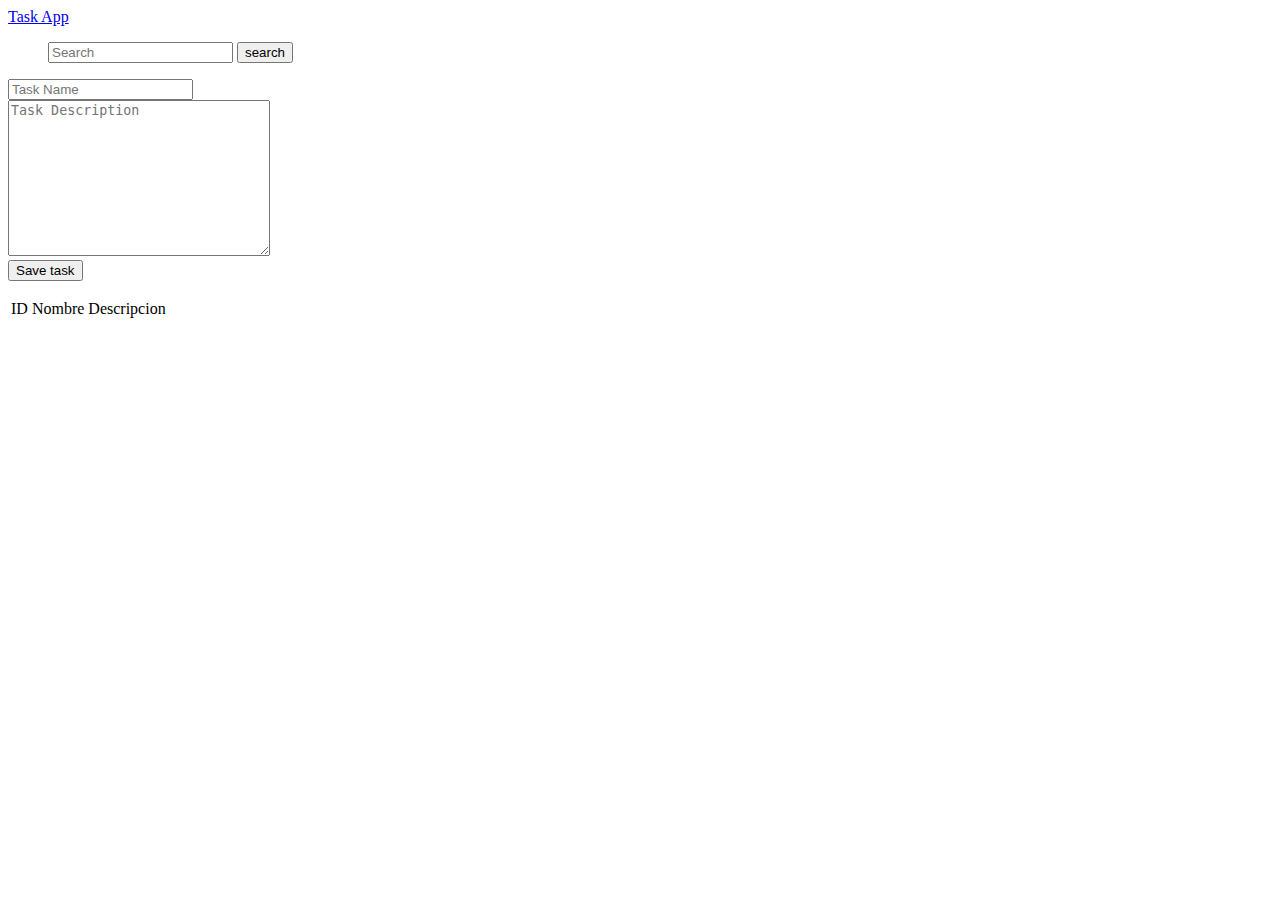
<file: Course-ajax/index.html>
<!DOCTYPE html>
<html lang="en">
<head>
    <meta charset="UTF-8">
    <meta name="viewport" content="width=device-width, initial-scale=1.0">
    <link rel="stylesheet" href="https://bootswatch.com/4/lux/bootstrap.min.css">
    <title>Task app</title>
</head>
<body>

    <nav class="navbar navbar-expand-lg navbar-dark bg-dark">
        <a href="#" class="navbar-brand">Task App</a>
        
        <ul class="navbar-nav ml-auto">
            <form class="form-inline my-2 my-lg-0">
                <input type="search" name="search" id="search" class="form-control mr-sm-2" placeholder="Search">
                <button class="btn btn-success my-2 my-sm-0" type="submit">
                    search
                </button>
            </form>
        </ul>
    </nav>

    <div class="container p-4">
        <div class="row">
            <div class="col-md-5">
                <div class="card">
                    <div class="card-body">
                        <form id="task-form">
                            <input type="hidden" id="taskId">
                            <div class="form-group">
                                <input type="text"  id="name" placeholder="Task Name" class="form-control">
                            </div>
                            <div class="form-group">
                                <textarea  id="description" cols="30" rows="10" 
                                class="form-control" placeholder="Task Description"></textarea>
                            </div>
                            <input type="submit" value="Save task"class="btn btn-primary btn-block text-center">
                        </form>
                    </div>
                </div>
            </div>
            <div class="col-md-7">
                <div class="card my-4" id="task-result">
                    <div class="card-body">
                        <ul id="container" ></ul>
                    </div>
                </div>
                <table class="table table-bordered table-sm">
                    <thead>
                        <tr>
                            <td>ID</td>
                            <td>Nombre</td>
                            <td>Descripcion</td>
                        </tr>
                    </thead>
                    <tbody id="tasks"></tbody>
                </table>
            </div>
        </div>
    </div>


    <script src="https://code.jquery.com/jquery-3.7.1.js"
     integrity="sha256-eKhayi8LEQwp4NKxN+CfCh+3qOVUtJn3QNZ0TciWLP4="
      crossorigin="anonymous"></script>
      <script src="js/app.js"></script>
</body>
</html>
</file>
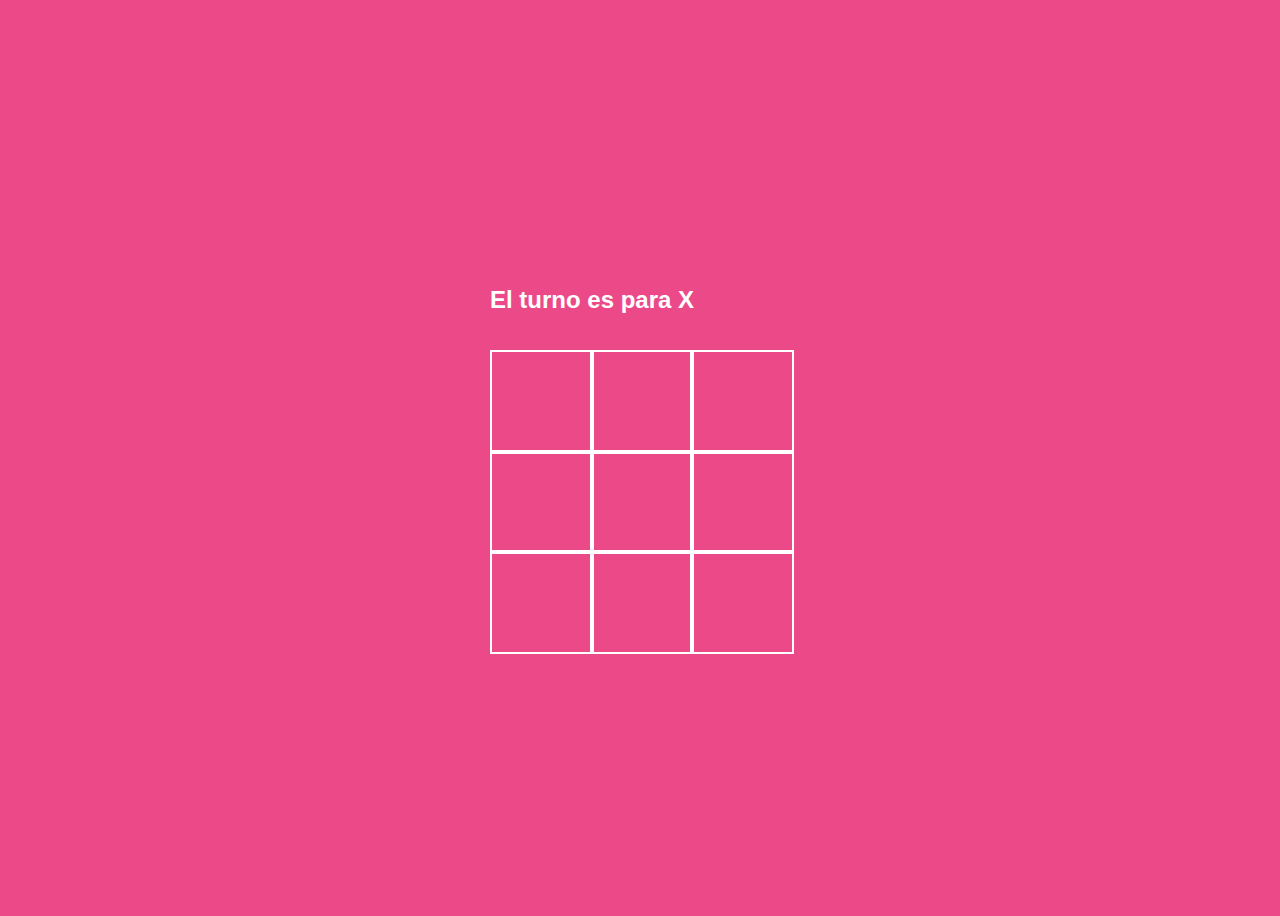
<file: Course-JS/index.html>
<!DOCTYPE html>
<html lang="en">
<head>
    <meta charset="UTF-8">
    <meta name="viewport" content="width=device-width, initial-scale=1.0">
    <link rel="stylesheet" href="style.css">
    <title>JS</title>
</head>
<body>
    <div class="game">

        <article class="game_message">
            <h2>El turno es para <span class="game_turn"></span></h2>
        </article>

        <section class="game_board">

        </section>
    </div>
     <section class="endgame show" >
        <div  class="endgame_show">
            <h1 class="endgame_result"></h1>    
                <p>Quieres volver a jugar</p>
            <button class="endgame_button">Reinciar el juego</button>
        </div>
    </section>
    <script src="js/app.js"></script>
</body>
</html>
</file>
<file: Course-JS/style.css>
*, ::before ::after{
    margin: 0;
    box-sizing: border-box;
}

body{
    background-color: #ec4989;
    font-family: 'Arial';
    color: white;
}

.game{
    width: 100%;
    height: 100vh;
    display: grid;
    gap: 1rem;
    place-content: center;
}

.game_board{
    width: 300px;
    height: 300px;
    display: grid;
    grid-template-columns: 1fr 1fr 1fr;
    grid-template-rows: 1fr 1fr 1fr;
}

.cell{
    width: 100%;
    height: 100%;
    border: 2px solid  #fff;
    display: grid;
    place-items: center;
    grid-template-areas: "draw";
    cursor: pointer;
}

.circle::after{
    content: '';
    grid-area: draw;
    display: block;
    width: 50px;
    height: 50px;
    border-radius: 50%;
    border: 10px solid #fff;
    animation: show .3s;
}

.cross::after{
    content: '';
    grid-area: draw;
    display: block;
    width: 10px;
    height: 70px;
    background-color: white;
    transform: rotate(45deg);
    border-radius: 10px;
    animation: show-reverse .3s;
}

.cross::before{
    content: '';
    grid-area: draw;
    display: block;
    width: 10px;
    height: 70px;
    background-color: white;
    transform: rotate(-45deg);
    border-radius: 10px;
    animation: show .3s;
}


@keyframes show{
    0%{
        transform: scale(0) rotate(-45deg);
    }
    100%{
        transform: scale(1) rotate(-45deg);
    }
}


@keyframes show-reverse{
    0%{
        transform: scale(0) rotate(45deg);
    }
    100%{
        transform: scale(1) rotate(45deg);
    }
}


.endgame{
    background-color: black;
    position: absolute;
    inset: 0;
    opacity: 0;
    pointer-events: none;
    transition: opacity .3s;

    display: grid;
    place-content: center;
}

.endgame_show{
    display: grid;
    gap: 1rem;
    text-align: center;
}

.endgame_button{
    background-color: dodgerblue;
    font-weight: bold;
    color: white;
    padding: 1rem 2rem;
    margin: 0 auto;
    width: max-content;
    border: none;
    border-radius: 100px;
}

.show{
    opacity: 1;
    pointer-events: unset;
}
</file>
